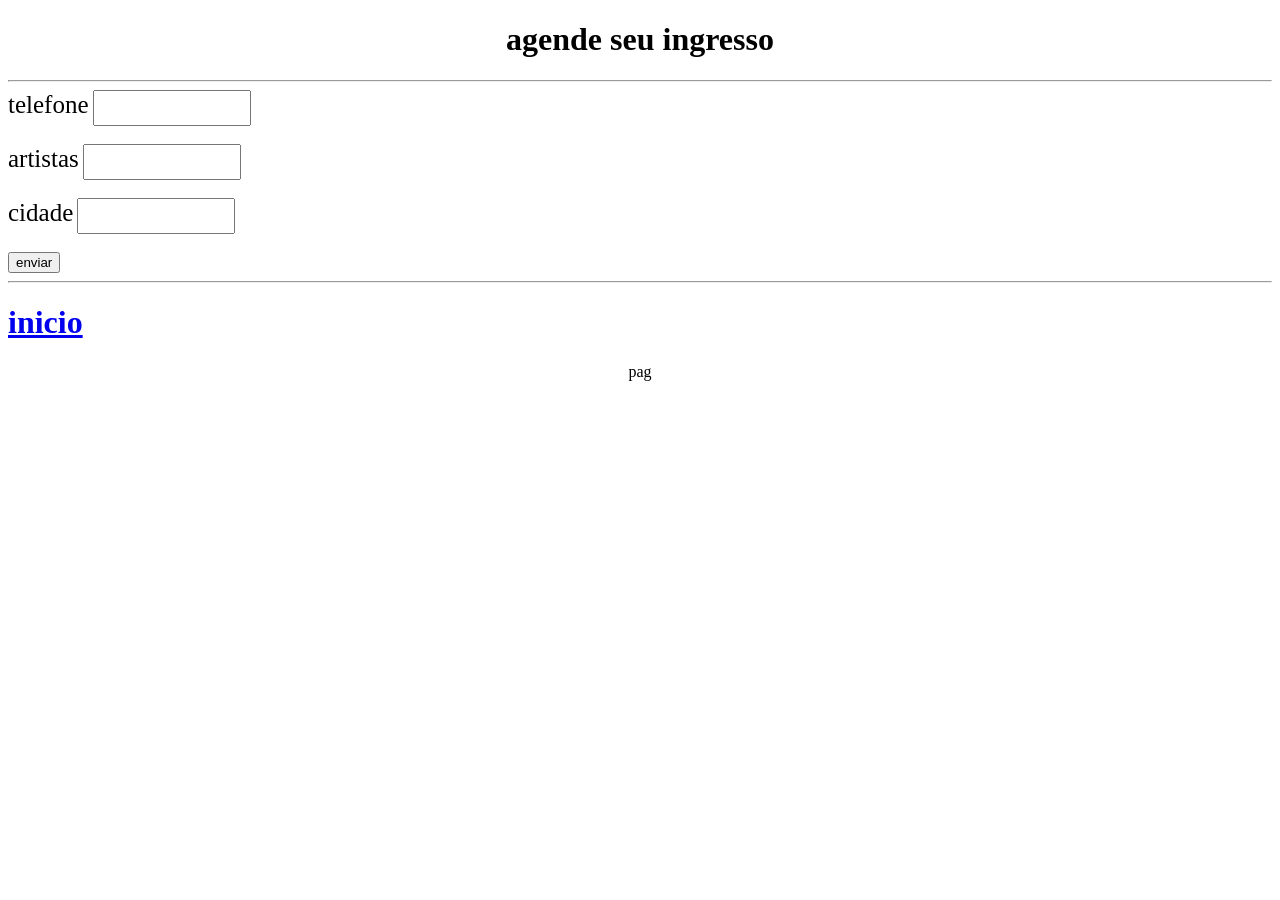
<file: vagas.html>
<!DOCTYPE html>
<html lang="en">
<head>
    <nav>

    <meta charset="UTF-8">
    <meta name="viewport" content="width=device-width, initial-scale=1.0">
    <title>Document</title>
    </nav>
</head>
<body>
   <header><main> <header><h1><center>agende seu ingresso</center></h1></header>
    <hr>
   </header><form>
        <label style="font-size: 25px;">telefone</label>
        <input style="width: 150px;height: 30px" type="text">
        <Br><BR>
        <label style="font-size: 25px;">artistas</label>
        <input style="width: 150px;height: 30px" type="text">
<br><br>
        <label style="font-size: 25px;">cidade</label>
        <input style="width: 150px;height: 30px" type="text">
        <br><br>
        <input type="submit" value="enviar">
        <hr>
        <h1><a href="index.html">inicio</a></h1>
        </main>





    </form>
 <footer>
        <p><center>pag </center></p>
    </footer>

</body>
</html>
</file>
